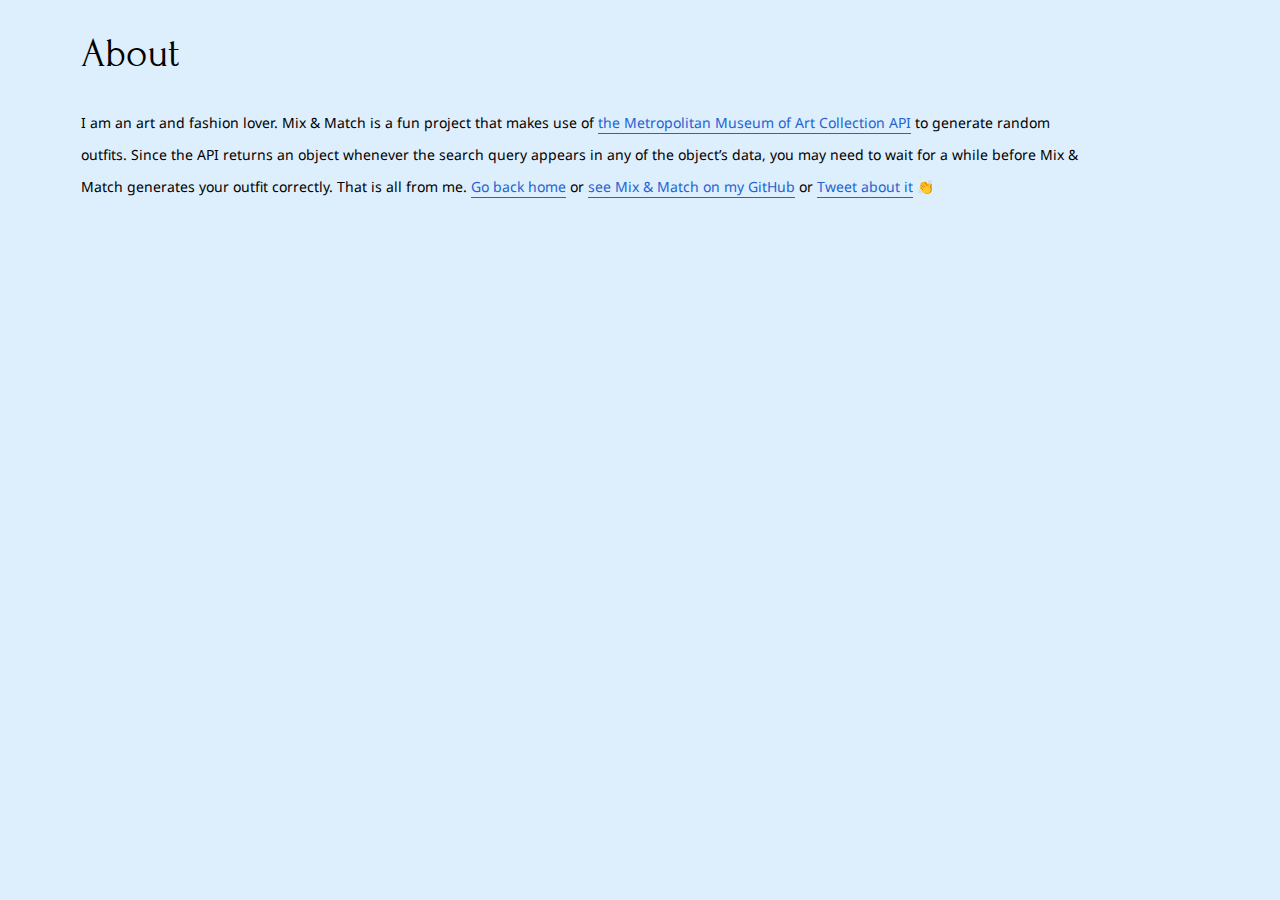
<file: about.html>
<!DOCTYPE html>
<html lang="en">
<head>
    <meta charset="UTF-8">
    <meta name="viewport" content="width=device-width, initial-scale=1.0">
    <title>About</title>
    <link rel="preconnect" href="https://fonts.googleapis.com">
    <link rel="preconnect" href="https://fonts.gstatic.com" crossorigin>
    <link href="https://fonts.googleapis.com/css2?family=Noto+Sans:wght@400;700&display=swap" rel="stylesheet">
    <link href="https://fonts.googleapis.com/css2?family=Forum&display=swap" rel="stylesheet">
    <link rel="stylesheet" href="style.css">
    <script src="https://ajax.googleapis.com/ajax/libs/jquery/3.6.0/jquery.min.js"></script>
    <script src="script.js"></script>
</head>
<body>
<header class="about-header">
    <p id="heading">About</p>
</header>
<div class="about">
    <p>I am an art and fashion lover. Mix & Match is a fun project that makes use of <a href="https://metmuseum.github.io">the Metropolitan Museum of Art Collection API</a> to generate random outfits. Since the API returns an object whenever the search query appears in any of the object’s data, you may need to wait for a while before Mix & Match generates your outfit correctly. That is all from me. <a href="index.html">Go back home</a> or <a href="https://github.com/kate2797/MET-API/blob/master/README.md">see Mix & Match on
        my GitHub</a> or <a href="https://twitter.com/share?ref_src=twsrc%5Etfw" target="_blank" data-text="Check out Mix &amp; Match" data-url="https://kate2797.github.io/MET-API/" data-hashtags="themetapi">Tweet about it</a><script async src="https://platform.twitter.com/widgets.js" charset="utf-8"></script> &#128079;</p>
</div>
</body>
</html>
</file>
<file: style.css>
* {
    font-family: 'Noto Sans', sans-serif;
}

p {
    font-size: 14px;
}

#heading {
    font-family: 'Forum', cursive;
    font-size: 41px;
    margin: 0;
    padding: 20px 0 0 0;
}

body {
    -webkit-animation-name: animation;
    -webkit-animation-duration: 5s;
    -webkit-animation-timing-function: ease-in-out;
    -webkit-animation-iteration-count: infinite;
    -webkit-animation-play-state: running;
    animation-name: animation;
    animation-duration: 5s;
    animation-timing-function: ease-in-out;
    animation-iteration-count: infinite;
    animation-play-state: running;
    background-color: #ddeefc;
}

@-webkit-keyframes animation {
    0%     {background-color: #ddeefc;}
    50.0%  {background-color: #c0e5d5;}
    100.0%  {background-color: #ddeefc;}
}

@keyframes animation {
    0%     {background-color:#ddeefc;}
    50.0%  {background-color:#c0e5d5;}
    100.0%  {background-color:#ddeefc;}
}

button {
    margin: 0 7px 0 7px;
    height: 55px;
    width: 15%;
    background: #2364d2;
    border: none;
    border-radius: 5px;
    box-shadow: 3px 10px 20px 0 rgba(35, 100, 210, 0.3);
    color: #fff;
    cursor: pointer;
    font-size: 14px;
}

header {
    text-align: center;
    margin-bottom: 30px;
    margin-top: 10px;
}

.main {
    display: flex;
    justify-content: center;
    align-items: center;
}

.card {
    box-shadow: 0 30px 60px 0 rgba(90, 116, 148, 0.4);
    width: 300px;
    height: 510px;
    padding: 24px 24px 24px 24px;
    margin: 0 10px 0 10px;
    border-radius: 4px;
    background-color: white;
}

img {
    object-fit: cover;
    width: 100%;
    height: 330px;
}

span {
    text-transform: uppercase;
    color: darkgray;
    margin-right: 15px;
}

.image-container {
    justify-content: center;
}

#subtitle {
    margin-bottom: 40px;
}

footer {
    text-align: center;
    margin: 30px 0 30px 0;
}

.info a, .about a {
    color: #2364d2;
    text-decoration-thickness: .050em;
    text-underline-offset: 5px;
    font-family: 'Noto Sans', sans-serif;
    font-size: 14px;
}

.dynamic-link {
    text-decoration: none;
    color: #2364d2;
}

.title, button {
    font-weight: 600;
}

.about {
    margin-left: 73px;
    width: 79%;
    line-height: 200%;
}

.about-header {
    margin-left: 73px;
    text-align: left;
}
</file>
